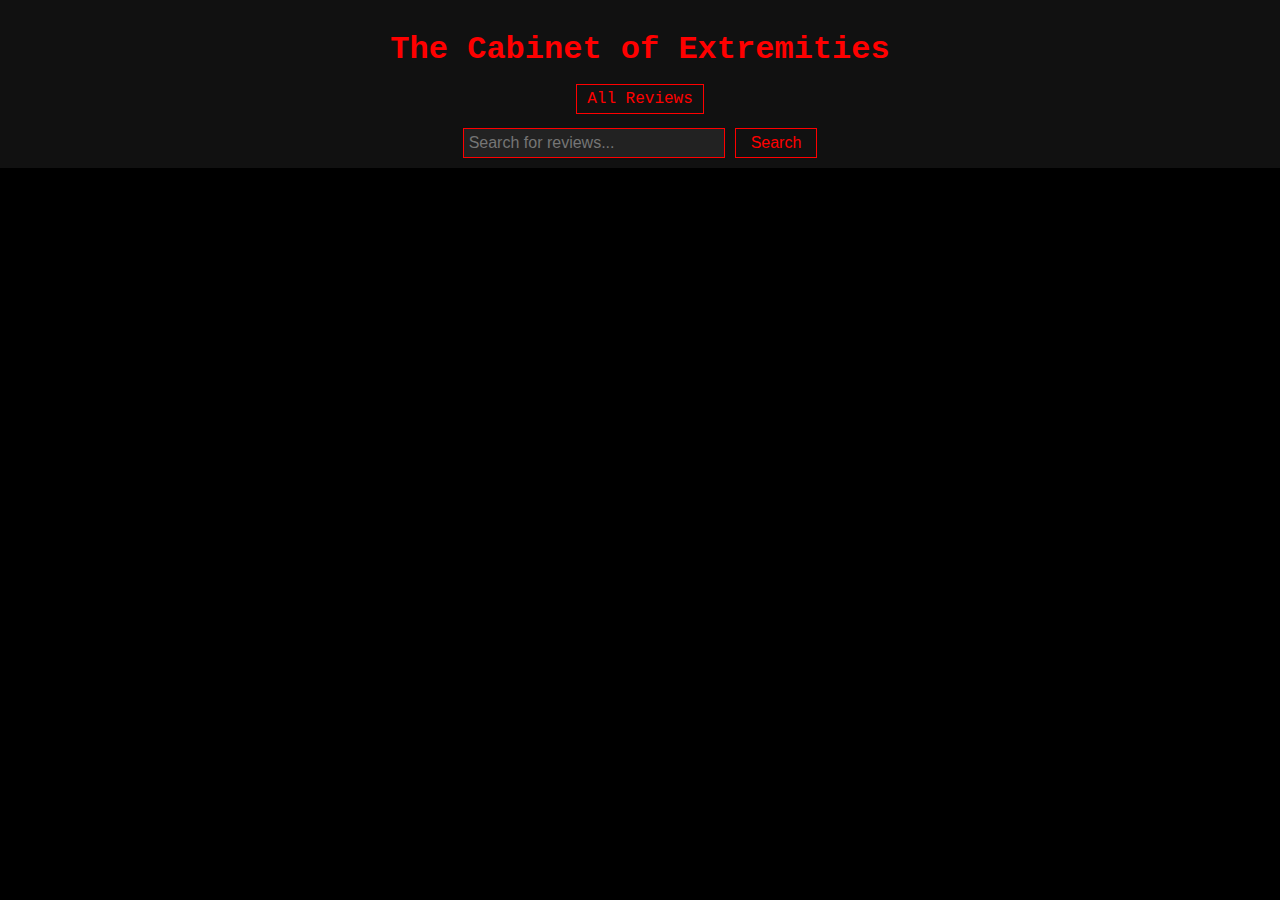
<file: index.html>
<!DOCTYPE html>
<html lang="en">
<head>
    <meta charset="UTF-8">
    <meta name="viewport" content="width=device-width, initial-scale=1.0">
    <title>The Cabinet of Extremities</title>
    <link rel="stylesheet" href="styles.css">
</head>
<body>
    <header>
        <h1>The Cabinet of Extremities</h1>
        <nav>
            <a href="reviews.html">All Reviews</a>
        </nav>
        <div class="search-container">
            <input type="text" id="search-bar" placeholder="Search for reviews...">
            <button id="search-btn" onclick="filterReviews()">Search</button>
        </div>
    </header>
    <main>
        <h2></h2>
        <div id="reviews-container"></div>
    </main>
    <script src="scripts/main.js"></script>
</body>
</html>
</file>
<file: styles.css>
body {
    background-color: #000;
    color: #fff;
    font-family: 'Courier New', Courier, monospace;
    margin: 0;
    padding: 0;
}

header {
    background-color: #111;
    padding: 10px;
    text-align: center;
}

h1, h2 {
    color: #f00;
}

nav {
    margin-top: 10px;
}

a {
    color: #f00;
    text-decoration: none;
    border: 1px solid #f00;
    background-color: #111;
    padding: 5px 10px;
    cursor: pointer;
}

a:hover {
    background-color: #222;
}

.search-container {
    margin-top: 20px;
    display: flex;
    justify-content: center;
    gap: 10px;
}

input[type="text"] {
    background-color: #222;
    color: #fff;
    border: 1px solid #f00;
    padding: 5px;
    font-size: 16px;
    width: 250px;
}

button {
    background-color: #111;
    color: #f00;
    border: 1px solid #f00;
    padding: 5px 15px;
    cursor: pointer;
    font-size: 16px;
}

button:hover {
    background-color: #222;
}

#reviews-container {
    display: block; /* Ensure reviews are stacked vertically */
    margin-top: 20px;
}

.review {
    background-color: #222;
    border: 1px solid #444;
    padding: 20px;
    margin-bottom: 20px; /* Space between reviews */
    width: 100%; /* Make each review take full width */
    max-width: 700px; /* Limit width for readability */
    margin-left: auto;
    margin-right: auto;
}

.review-container {
    display: flex;
    flex-direction: column;
}

.review img {
    width: 100%; /* Ensure images are responsive */
    height: auto;
    max-width: 150px; /* Set max width for consistency */
    margin-bottom: 10px;
    align-self: center; /* Center the image */
}

.review h3 {
    color: #f00;
    font-size: 20px; /* Slightly bigger title for emphasis */
    margin-bottom: 10px;
}

.review p {
    font-size: 14px;
    color: #ddd;
    margin-bottom: 10px;
}

#pagination {
    margin-top: 20px;
    text-align: center;
}

#pagination button {
    margin: 5px;
}
</file>
